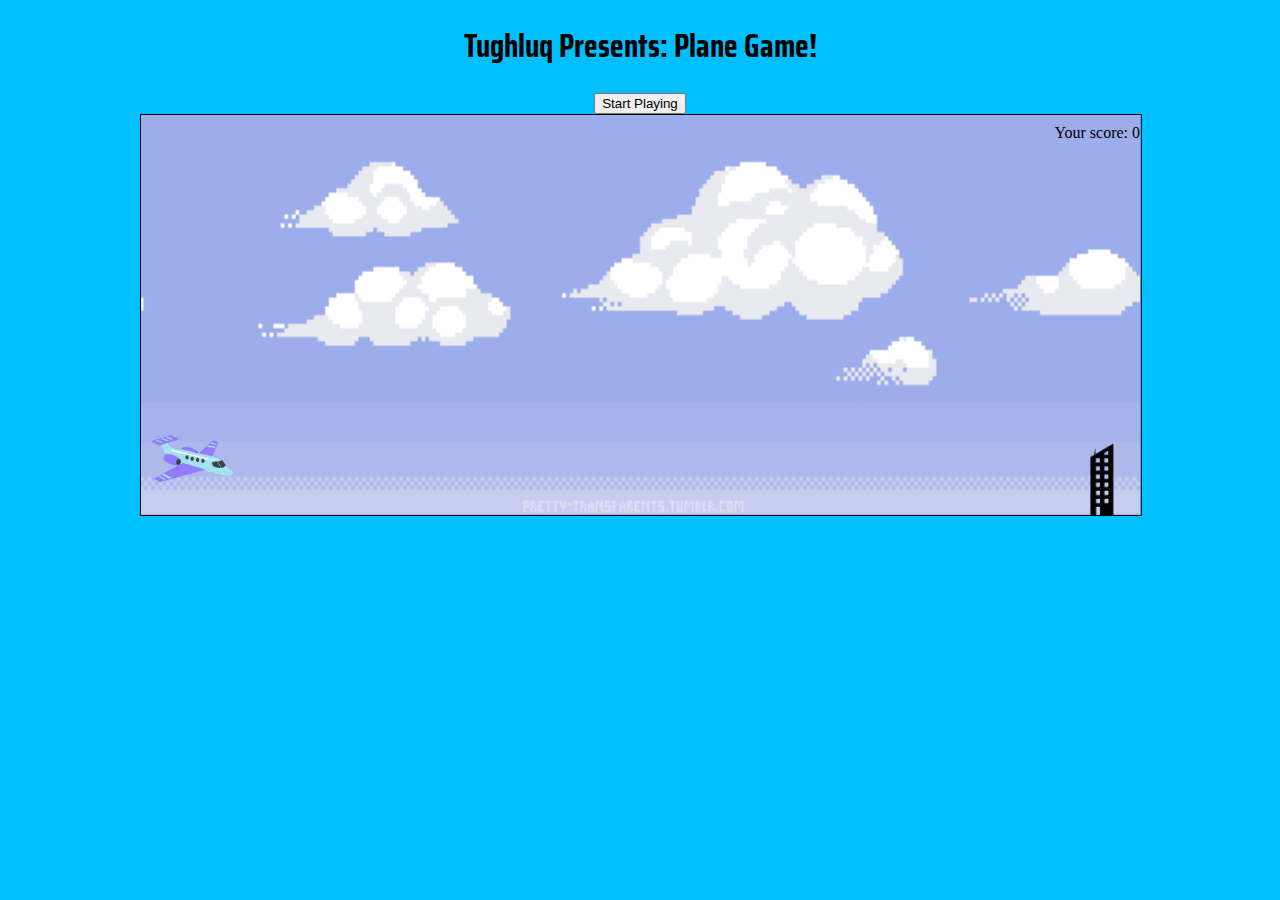
<file: resume/Final Project/index.html>
<!DOCTYPE html>
<html lang="en">
<head>
    <meta charset="UTF-8">
    <meta http-equiv="X-UA-Compatible" content="IE=edge">
    <meta name="viewport" content="width=device-width, initial-scale=1.0">
    <title>Document</title>
    <link rel="preconnect" href="https://fonts.googleapis.com">
    <link rel="preconnect" href="https://fonts.gstatic.com" crossorigin>
    <link href="https://fonts.googleapis.com/css2?family=Saira+Condensed:wght@200&display=swap" rel="stylesheet">
    <link rel="stylesheet" href="styles.css">
    <link href="https://cdn.jsdelivr.net/npm/bootstrap@5.1.3/dist/css/bootstrap.min.css" rel="stylesheet" integrity="sha384-1BmE4kWBq78iYhFldvKuhfTAU6auU8tT94WrHftjDbrCEXSU1oBoqyl2QvZ6jIW3" crossorigin="anonymous">
</head>
<body style="background-color: deepskyblue;">

    <h1 class="header">Tughluq Presents: Plane Game!</h1>
    <div class="startButton">
        <button onclick="startGame(); e.target.blur();" class="btn btn-danger">Start Playing</button>
    </div>
    <div class="game-container">
        <div id="scorepanel">
            <span>Your score: </span> <span id="scoretab">0</span>
        </div>
        <div class="game">
            <div id="dino"></div>
            <div id="cactus"></div>
        </div>
    </div>
    <script src="scripts.js"></script>
    <script src="https://cdn.jsdelivr.net/npm/bootstrap@5.1.3/dist/js/bootstrap.bundle.min.js" integrity="sha384-ka7Sk0Gln4gmtz2MlQnikT1wXgYsOg+OMhuP+IlRH9sENBO0LRn5q+8nbTov4+1p" crossorigin="anonymous"></script>
</body>
</html>
</file>
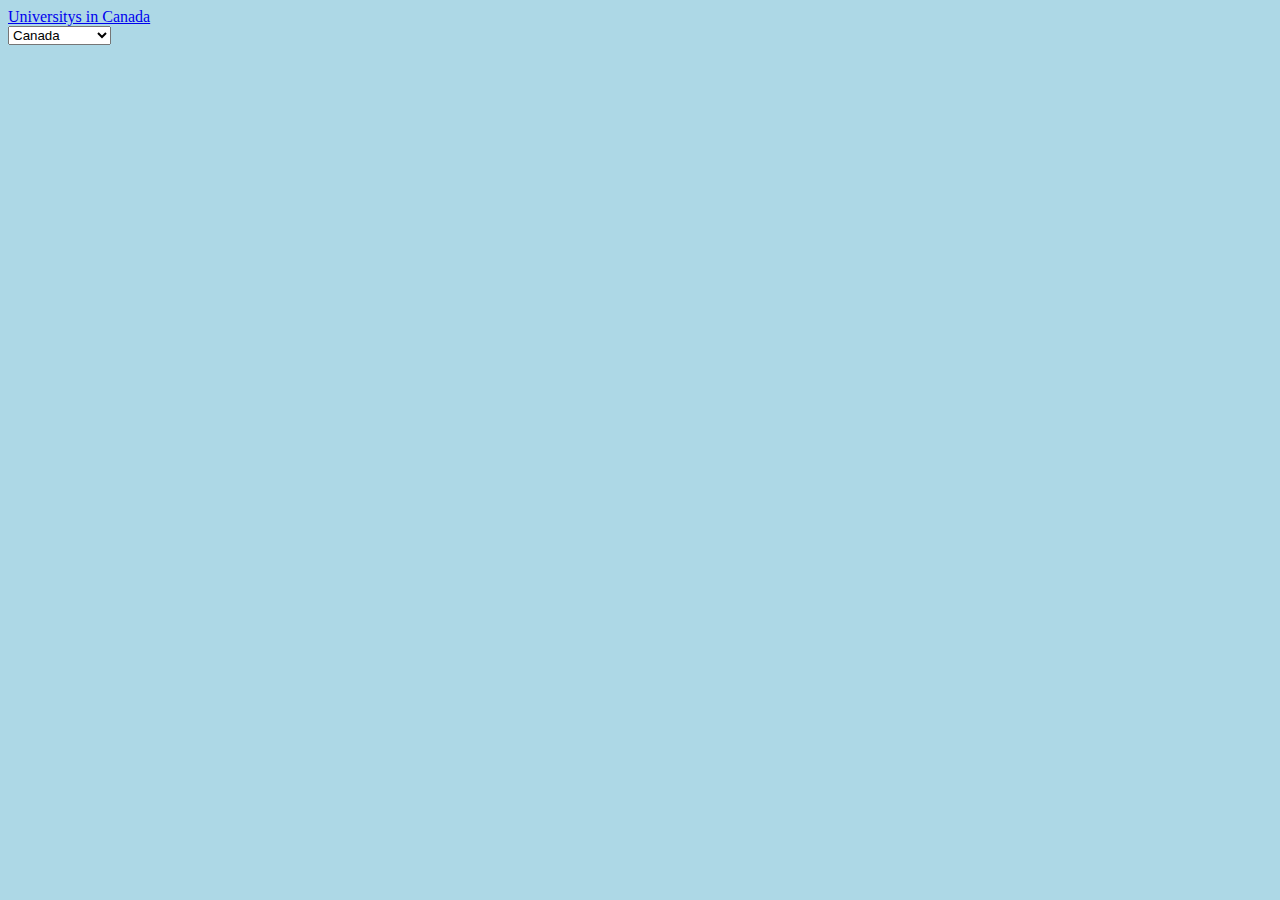
<file: university.html>
<!DOCTYPE html>
<html lang="en">
<head>
    <meta charset="UTF-8">
    <meta http-equiv="X-UA-Compatible" content="IE=edge">
    <meta name="viewport" content="width=device-width, initial-scale=1.0">
    <title>Document</title>
    <link href="https://cdn.jsdelivr.net/npm/bootstrap@5.2.3/dist/css/bootstrap.min.css" rel="stylesheet" integrity="sha384-rbsA2VBKQhggwzxH7pPCaAqO46MgnOM80zW1RWuH61DGLwZJEdK2Kadq2F9CUG65" crossorigin="anonymous">
    <script src="https://ajax.googleapis.com/ajax/libs/jquery/3.6.1/jquery.min.js"></script>
</head>
<body style="background-color: lightblue ;">

  <div class="container">
    <div>
      <a class="btn btn-info" data-bs-toggle="collapse" href="#collapseComponent" role="button" aria-expanded="false" aria-controls="collapseExample" id="uni-name-btn">
   
      </a>
    </div>
    <div class="collapse" id="collapseComponent">
      <div class="card card-body">
        <div id="universityList" class="list-group">
            
        </div>
      </div>
    </div>
    <div>
      <form>
        <select class="btn btn-warning target" name="slectedCountry" id="test">
          <ul>
            <option selected="selected"  value="Canada">Canada</option>
            <option   value="United+States">United States</option>
            <option   value="Mexico">Mexico</option>
          </ul>
        </select>
      </form>
    </div>

    </div>
  </div>

    <script src="university2.js"></script>
    <script src="https://cdn.jsdelivr.net/npm/bootstrap@5.2.3/dist/js/bootstrap.bundle.min.js" integrity="sha384-kenU1KFdBIe4zVF0s0G1M5b4hcpxyD9F7jL+jjXkk+Q2h455rYXK/7HAuoJl+0I4" crossorigin="anonymous"></script>
</body>
</html>
</file>
<file: resume/Final Project/styles.css>
.header{
    text-align: center;
    font-family: 'Saira Condensed', sans-serif;
}

.startButton{
    width: 1000px;
    margin-bottom: 20px;
    margin: auto;
    text-align: center;
}

.game-container{
    width: 1000px;
    height: auto;
    background-image: url(sky_background.gif);
    background-size: 1000px 400px;
    position: relative;
    margin: auto;
}
.game{
    width: 1000px;
    height: 400px;
    border: 1px solid black;
    position: relative;
    margin: auto;
}
#scorepanel{
    float: right;
    position: relative;
    top: 10px;
}
#dino{
    width: 100px;
    height: 100px;
    background-image: url(Plane.gif);
    background-size: 100px 100px;
    position: relative;
    top: 300px;
    z-index: 9;
}
#cactus{
    width: 80px;
    height: 80px;
    position: relative;
    top: 220px;
    left: 920px;
    background-image: url(building.webp);
    background-size: 80px 80px;
}
#audioPlayer{
    display: none;
}
.jump{
    animation: jump 0.5s linear;
}
.cactusMove{
    animation: block 2.0s infinite linear;
}
@keyframes jump {
    0% {
        top: 300px;
    }
    10% {
        top: 260px;
    }
    20% {
        top: 220px;
    }
    30% {
        top: 180px;
    }
    40% {
        top: 140px;
    }
    50% {
        top: 100px;
    }
    60% {
        top: 140px;
    }
    70% {
        top: 180px;
    }
    80% {
        top: 220px;
    }
    90% {
        top: 260px;
    }
    100% {
        top: 300px;
    }
}

@keyframes block {
    0% {
        left: 920px;
    }
    100% {
        left: -80px;
    }
}
</file>
